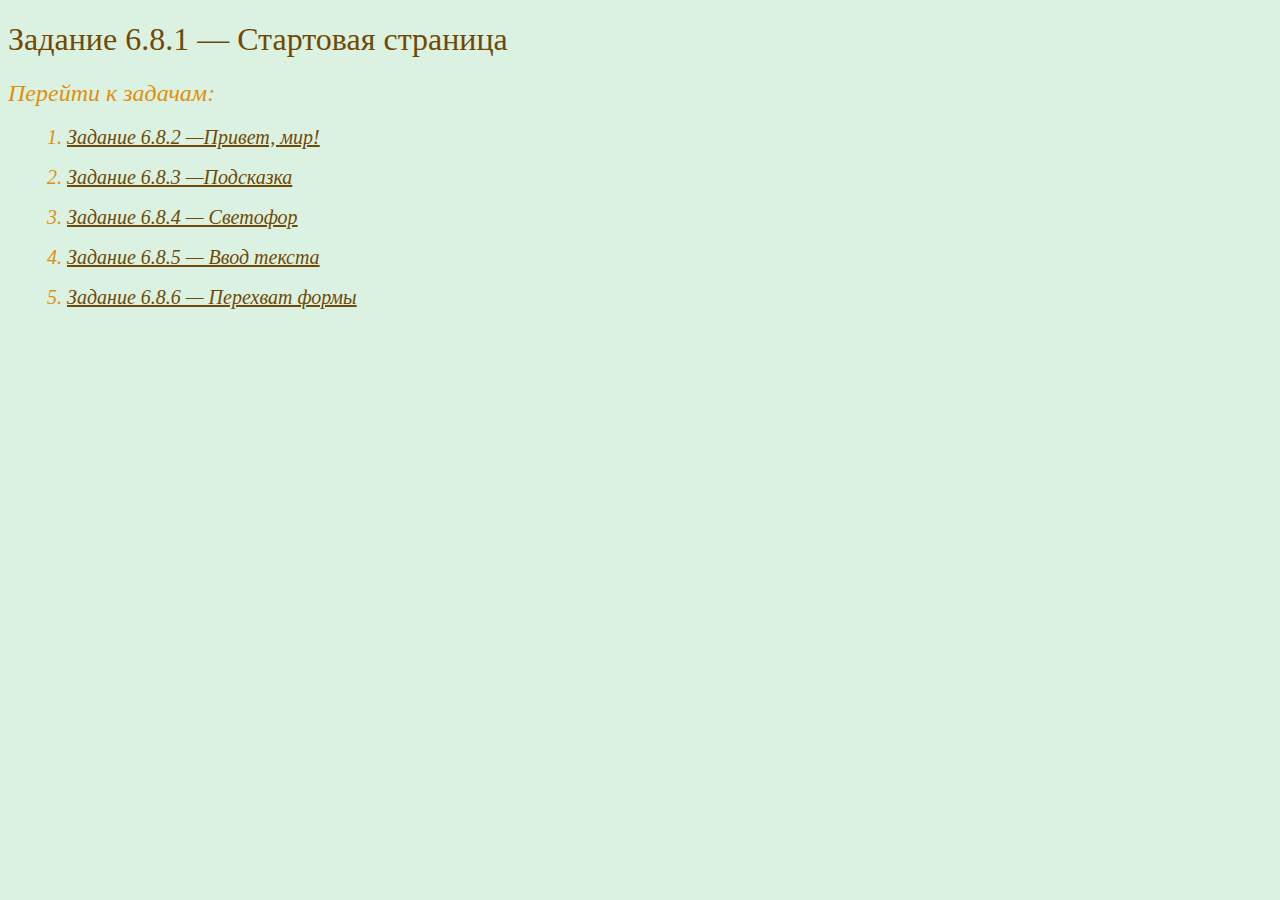
<file: index.html>
<!DOCTYPE html>
<html lang="en">
<head>
    <meta charset="UTF-8">
    <title>JS-Start</title>
</head>
<body style="background-color:rgb(219, 242, 226);">
  <h1 style="color:rgb(113, 73, 4); font-style: normal; font-weight: lighter; font: size 35px">Задание 6.8.1 — Стартовая страница</h1>
        <h2 style="color:rgb(222, 144, 11); text-align: left 30rem; font-style: oblique; font-weight: lighter; font: size 25px">Перейти к задачам:</h2>

        <style>
           ol {
            margin: 19px; 
            text-align: center;
            color: white;
            line-height: 20px;
            color:rgb(222, 144, 11); 
            text-align: left; 
            font-style: oblique; 
            font-weight:100; 
            font-size: 20px; 
          }
         
          a {
            color: rgb(113, 73, 4);
          }
        </style>

          <ol>
            <li>
              <a href="task1/index.html">Задание 6.8.2 —Привет, мир!</a>
            </li>
            <br>
            <li>
              <a href="task2/index.html">Задание 6.8.3 —Подсказка</a>
            </li>
            <br>
            <li>
              <a href="task3/index.html">Задание 6.8.4 — Светофор</a>
            </li>
            <br>
            <li>
              <a href="task4/index.html">Задание 6.8.5 — Ввод текста</a>
            </li>
            <br>
            <li>
              <a href="task5/index.html">Задание 6.8.6 — Перехват формы</a>
            </li>
          </ol>
</body>
</html>
</file>
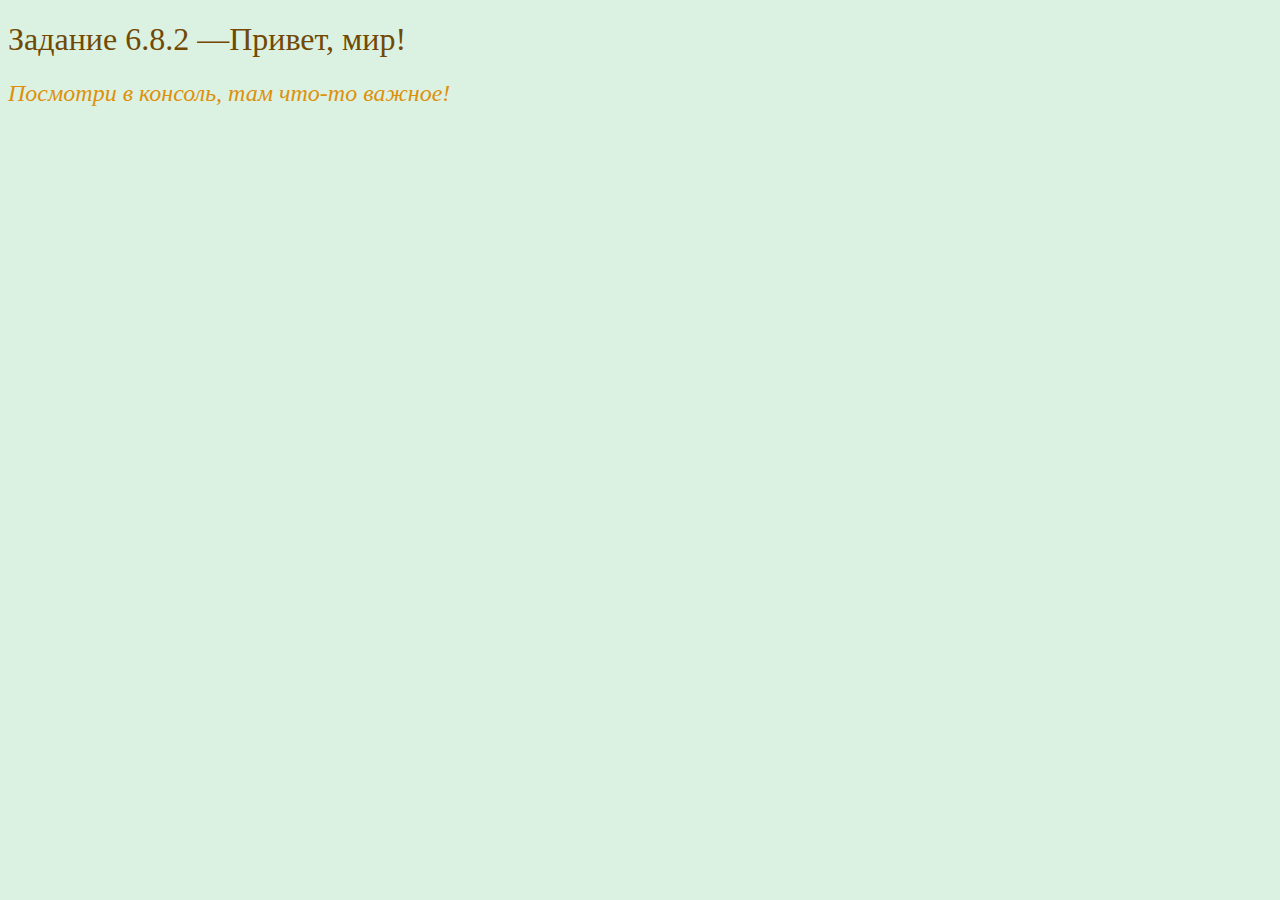
<file: task1/index.html>
<!DOCTYPE html>
<html lang="en">
<head>
    <meta charset="UTF-8">
    <title>JS-Start. 1 задача</title>
</head>
<body style="background-color:rgb(219, 242, 226);">
<h1 style="color:rgb(113, 73, 4); font-style: normal; font-weight: lighter; font: size 35px"id="consoleLog">Задание 6.8.2 —Привет, мир!</h1>
    <h2 style="color:rgb(222, 144, 11); font-style: oblique; font-weight: lighter; font: size 25px">Посмотри в консоль, там что-то важное!</h2>
  
</body>
<script src="script.js"></script>
</html>
</file>
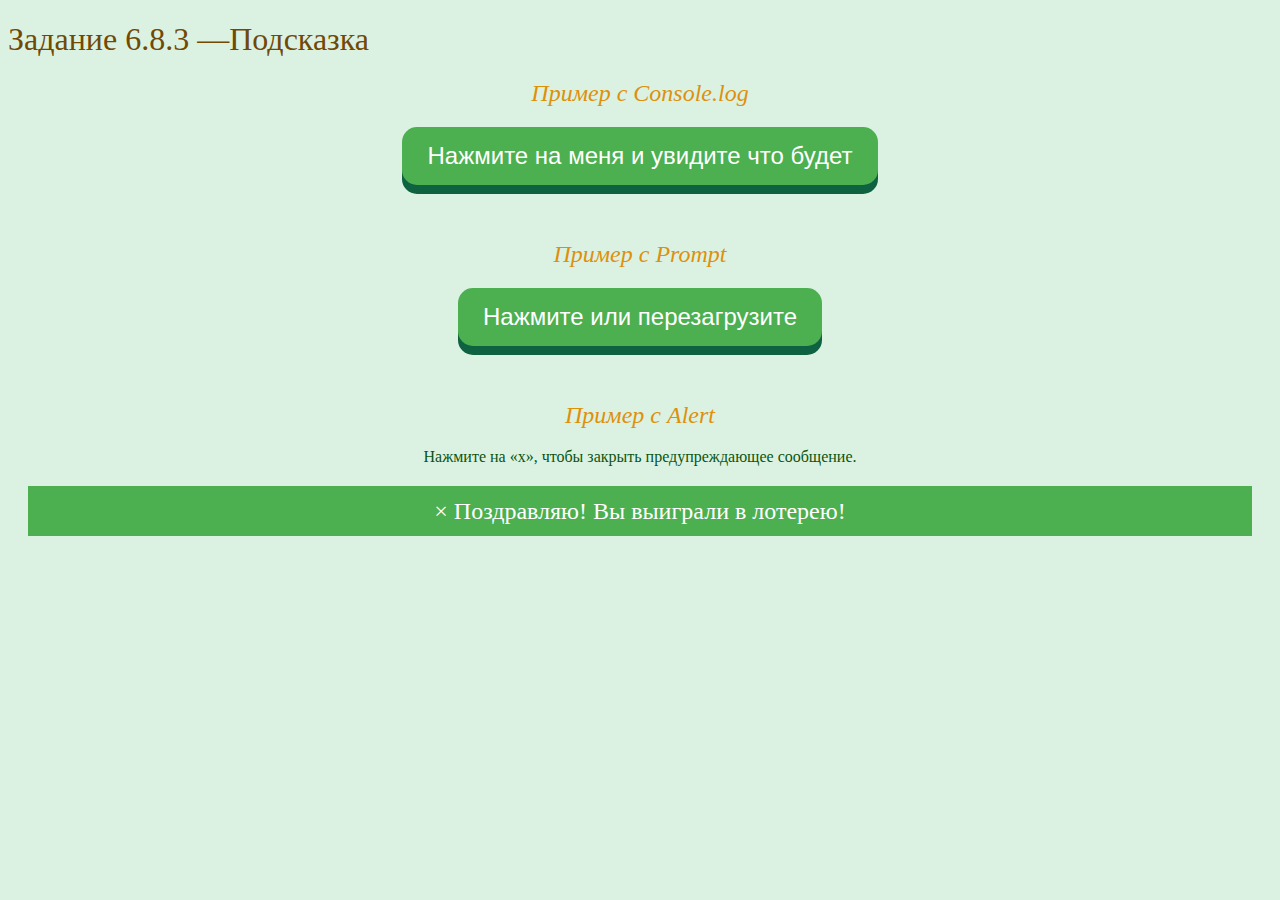
<file: task2/index.html>
<!DOCTYPE html>
<html lang="en">
<head>
    <meta charset="UTF-8">
    <title>JS-Start. 2 задача</title>
</head>
<body style="background-color:rgb(219, 242, 226);">
    <h1 style="color:rgb(113, 73, 4); font-style: normal; font-weight: lighter; font: size 35px">Задание 6.8.3 —Подсказка</h1>
        <h2 style="color:rgb(222, 144, 11); text-align:center; font-style: oblique; font-weight: lighter; font: size 25px">Пример с Console.log</h2>
        <div>
            <button id="consoleLog">Нажмите на меня и увидите что будет</button>
            <style>
                button {
                  margin: 0 auto;
                  display: block;
                  padding: 15px 25px;
                  font-size: 24px;
                  cursor: pointer;
                  text-align: center;
                  text-decoration: none;
                  outline: none;
                  color: #fff;
                  background-color: #4CAF50;
                  border: none;
                  border-radius: 15px;
                  box-shadow: 0 9px #0f6241;
                }
                
                button:hover {background-color: #3e8e41}
                
                button:active {
                  background-color: #3e8e41;
                  box-shadow: 0 5px rgb(113, 73, 4);
                  transform: translateY(4px);
                }
                </style>
        </div> 
        <br>
        <br> 
        <h2 style="color:rgb(222, 144, 11); text-align:center; font-style: oblique; font-weight: lighter; font: size 25px">Пример с Prompt</h2>
        <button onclick="myFunction(name)">Нажмите или перезагрузите</button>
        <br>
        <br> 
        <h2 style="color:rgb(222, 144, 11); text-align:center; font-style: oblique; font-weight: lighter; font: size 25px">Пример с Alert</h2>
          <p style="color:rgb(11, 85, 16); text-align:center; font-style: normal; font-weight: lighter; font: size 15px">Нажмите на «x», чтобы закрыть предупреждающее сообщение.</p>
            <style>
              p2 {
                  margin: 20px;
                  display: block;
                  padding: 15px 25px;
                  font-size: 24px;
                  cursor: pointer;
                  text-align: center;
                  color: white;
                  background-color: #4CAF50;
                  cursor: pointer;
                  transition: 0.3s;
                  position: static;
                  line-height: 20px;
                 }
             
            </style>
            <p2>
              <span class="closebtn" onclick="this.parentElement.style.display='none';">&times;</span> 
              Поздравляю! Вы выиграли в лотерею!
            </p2>
          
<script src="script.js"></script>
</body>
</html>
</file>
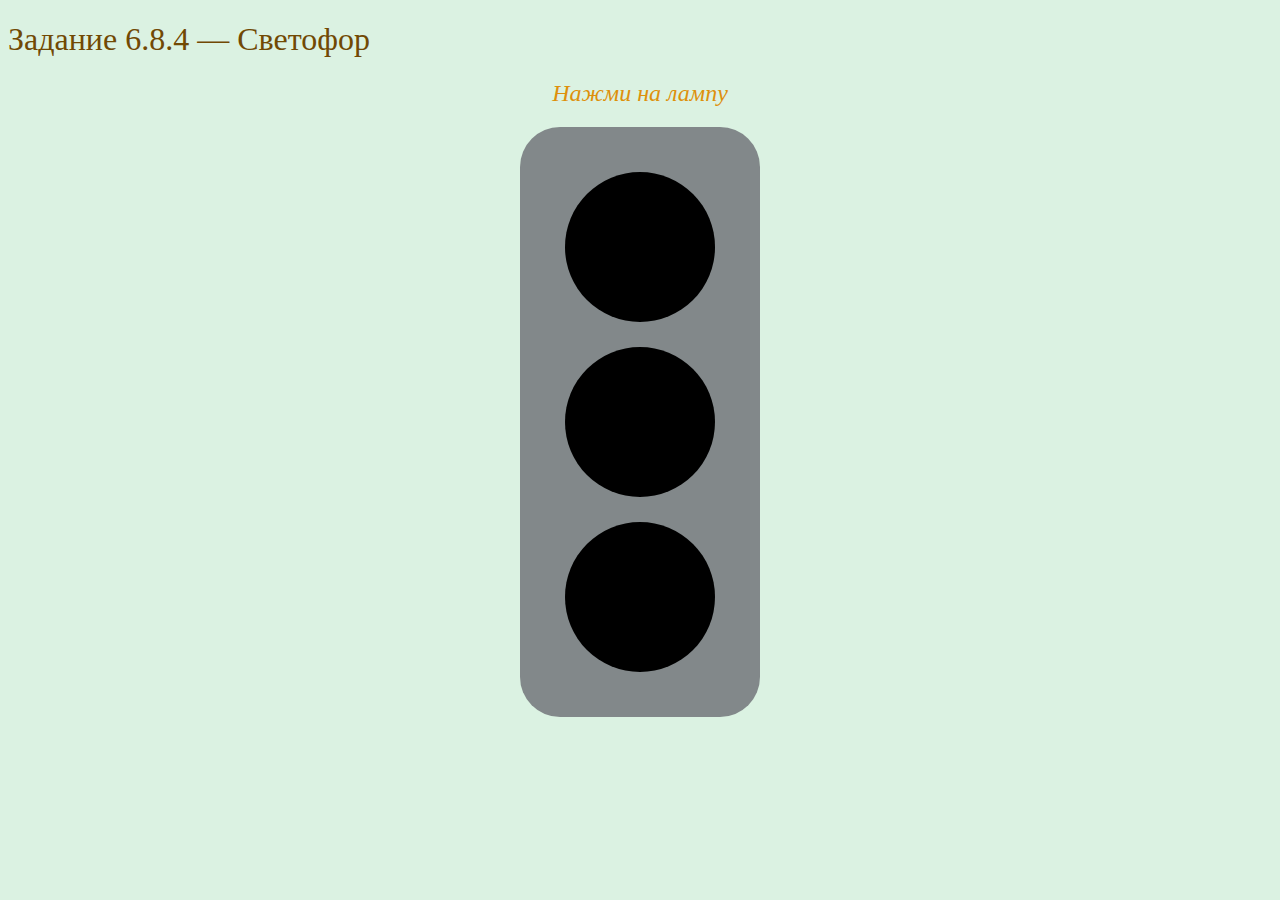
<file: task3/index.html>
<!DOCTYPE html>
<html lang="en">
<head>
    <meta charset="UTF-8">
    <title>JS-Start. 3 задача</title>
    <link rel="stylesheet" type="text/css" href="style.css">
</head>
<body style="background-color:rgb(219, 242, 226);">
    <h1 style="color:rgb(113, 73, 4); font-style: normal; font-weight: lighter; font: size 35px">Задание 6.8.4 — Светофор</h1>
        <h2 style="color:rgb(222, 144, 11); text-align:center; font-style: oblique; font-weight: lighter; font: size 25px">Нажми на лампу</h2>

<div id="trafficLight">
    <div class="bulb" id='red'></div>
    <div class="bulb" id='yellow'></div>
    <div class="bulb" id='green'></div>
 </div>
<script src="script.js"></script>
</body>
</html>
</file>
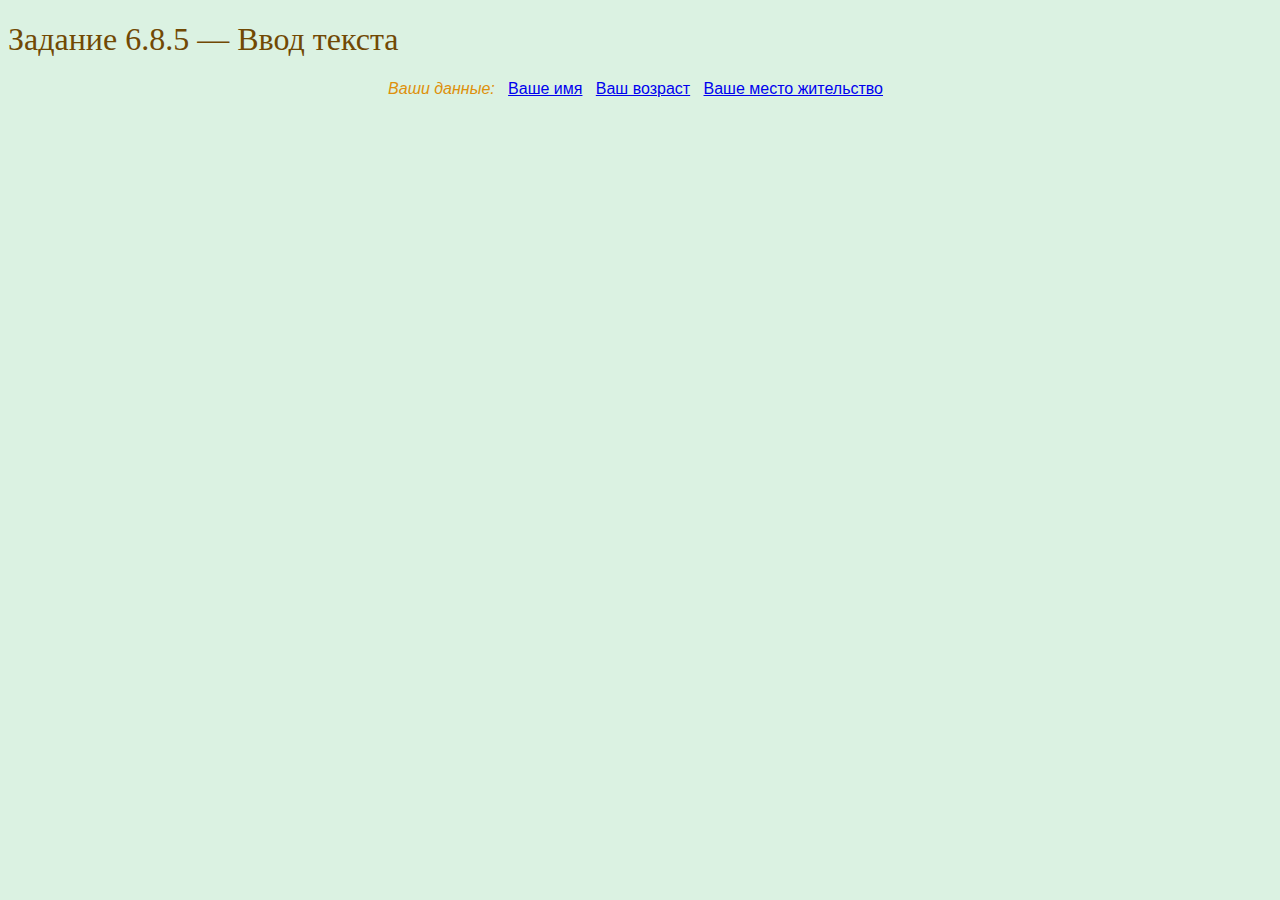
<file: task4/index.html>
<!DOCTYPE html>
<html lang="en">
<head>
    <meta charset="UTF-8">
    <title>JS-Start. 4 задача</title>
</head>

<body style="background-color:rgb(219, 242, 226);">
    <h1 style="color:rgb(113, 73, 4); font-style: normal; font-weight: lighter; font: size 35px">Задание 6.8.5 — Ввод текста</h1>
       
    <p style="color:rgb(222, 144, 11); text-align:center; font-weight: lighter; font-family: Arial">
    <a style="text-align: center; font-style: oblique;">Ваши данные:</a>&nbsp;&nbsp;

    <a href="#" id="textname">Ваше имя</a> &nbsp; 
    <a href="#" id="textage">Ваш возраст</a> &nbsp;
    <a href="#" id="texthome">Ваше место жительство</a> &nbsp;
    
    </p>

    
 
<script src="script.js"></script>
</body>
</html>
</file>
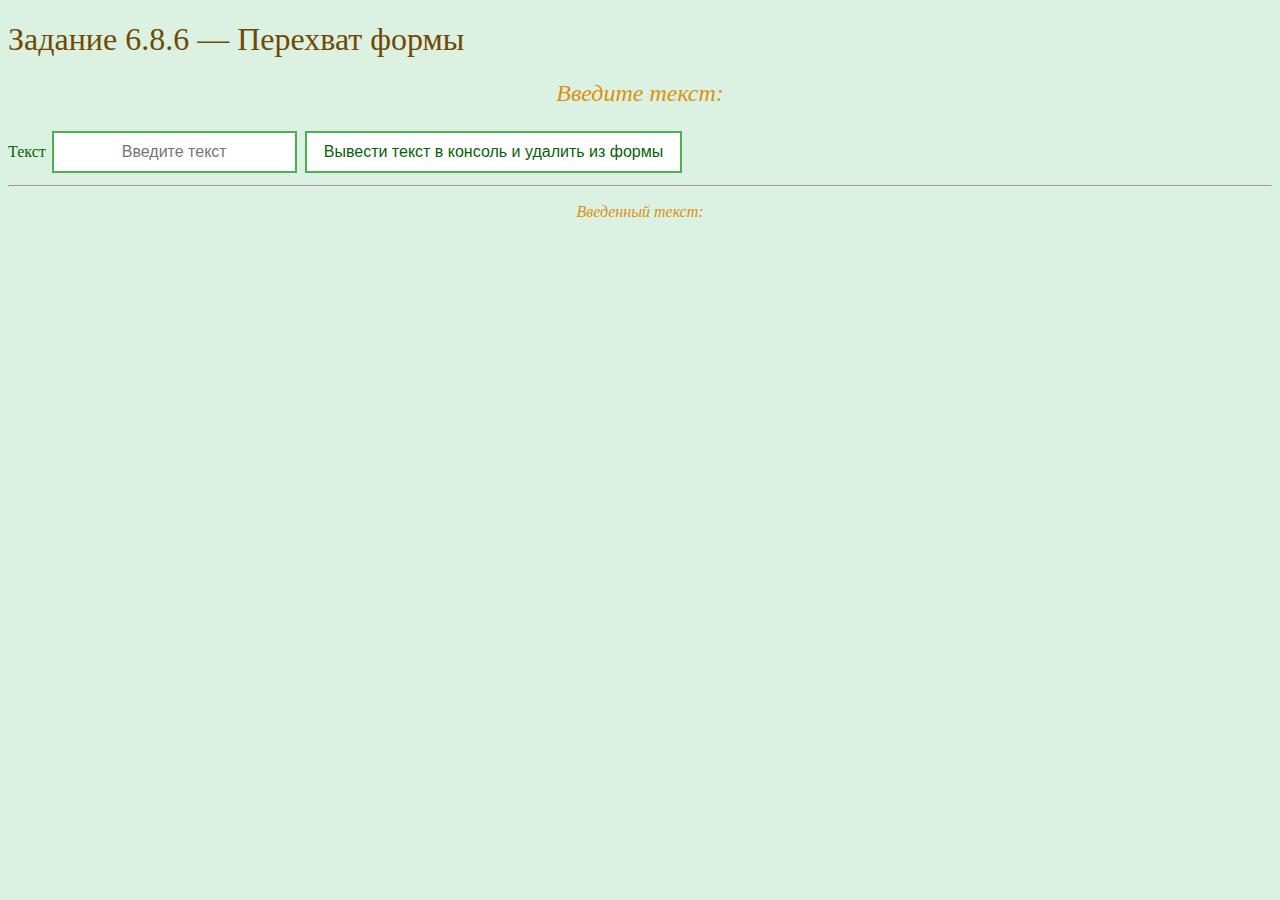
<file: task5/index.html>
<!DOCTYPE html>
<html lang="en">
<head>
    <meta charset="UTF-8">
    <title>JS-Start. 4 задача</title>
    <style>
      input {
        border: 1px;
        color: rgb(18, 125, 28);
        padding: 10px 17px;
        text-align: center;
        text-decoration: none;
        display: inline-block;
        font-size: 16px;
        margin: 4px 2px;
        transition-duration: 0.4s;
        cursor: pointer;
        background-color: white; 
        color: rgb(5, 99, 5); 
        border: 2px solid #4CAF50;
      }
      

      button {
        border: 1px;
        color: rgb(18, 125, 28);
        padding: 10px 17px;
        text-align: center;
        text-decoration: none;
        display: inline-block;
        font-size: 16px;
        margin: 4px 2px;
        transition-duration: 0.4s;
        cursor: pointer;
        background-color: white; 
        color: rgb(5, 99, 5); 
        border: 2px solid #4CAF50;
           
      }

    </style>
  </head>
<body style="background-color:rgb(219, 242, 226);">
    <h1 style="color:rgb(113, 73, 4); font-style: normal; font-weight: lighter; font: size 35px">Задание 6.8.6 — Перехват формы</h1>
        <h2 style="color:rgb(222, 144, 11); text-align:center; font-style: oblique; font-weight: lighter; font: size 25px">Введите текст:</h2>
          <form action="#" id="sendtext">
            <label style="color:rgb(5, 99, 5)">
                Текст
                <input id="inputField" type="text" placeholder="Введите текст">
            </label>
            <button type="submit">
                Вывести текст в консоль и удалить из формы
            </button>
      </form>        

      <hr>
        
      <p style="color:rgb(222, 144, 11); text-align:center; font-style: oblique; font-weight: lighter">Введенный текст:</p>
      <p id="duplicateField"></p>

<script src="script.js"></script>
</body>
</html>
</file>
<file: task3/style.css>
#trafficLight {   
  height: 550px;
  width: 200px;
  background-color: #82888a;
  border-radius: 40px;
  margin: auto;
  padding: 20px;
}
.bulb {
  height:150px;
  width:150px;
  background-color: black;
  border-radius: 50%;margin: 25px auto;    
  margin: 25px auto;
}
</file>
